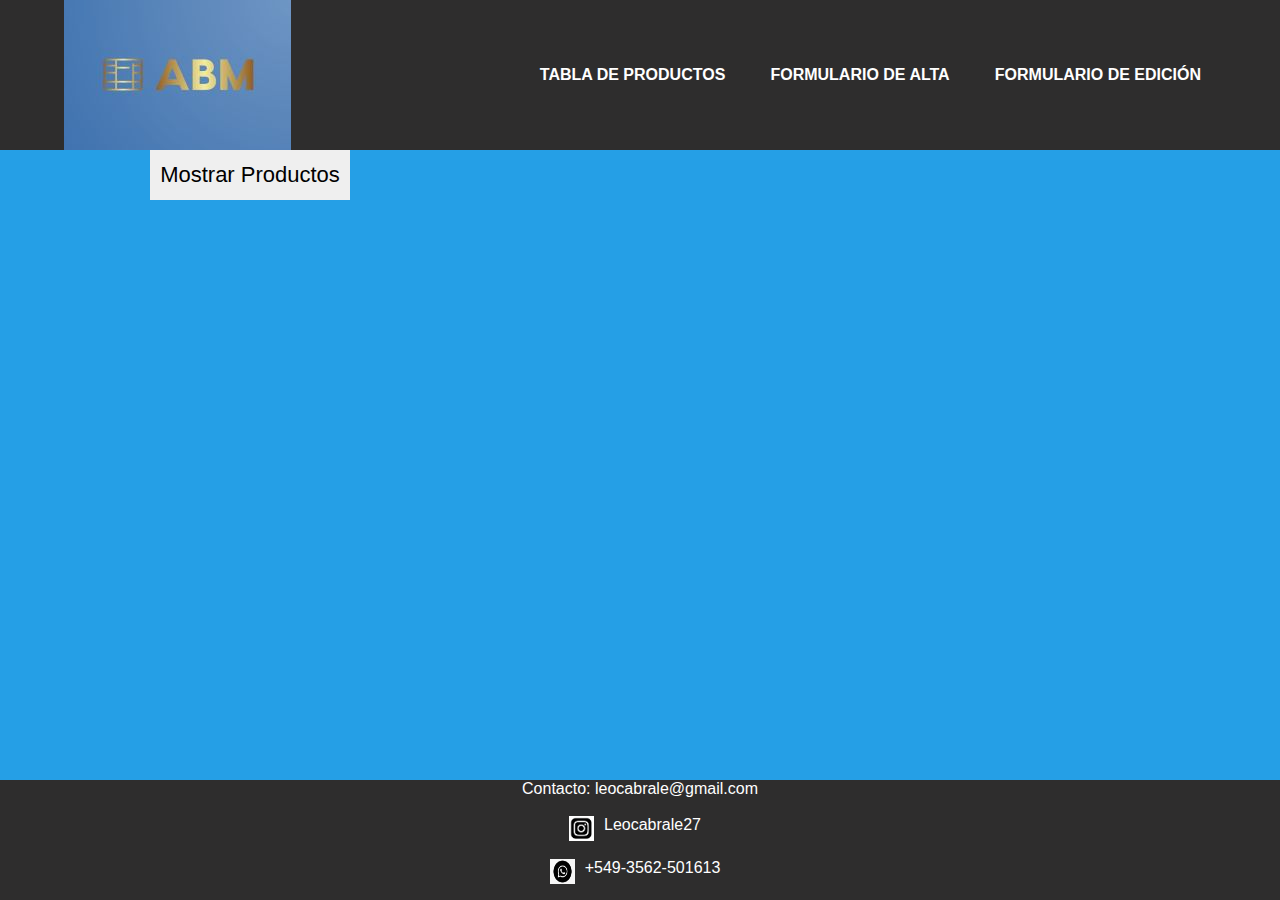
<file: Laboratorio3-14142/index.html>
<!DOCTYPE html>
<html lang="en">
<head>
    <meta charset="UTF-8">
    <meta name="viewport" content="width=device-width, initial-scale=1.0">
    <title>Tp-Final-14142</title>
    <link rel="stylesheet" href="./assets/style.css"> 
</head>
<body>
    <header>
        <nav>
            <input type="checkbox" id="ax">
            <div class="logo"> 
                <img class="ABM" src="./assets/logo.jpg" alt="logo">
            </div>
            <div class="menu desplegable"></div>
            <ul class="lista">
                <li><a class="pr" href="#">Tabla de productos</a></li>
                <li><a href="./src/alta.html" onclick="formularioAlta()">Formulario de alta</a></li>
                <li><a href="./src/edicion.html" onclick="formularioEdicion()">Formulario de edición</a></li>
            </ul>
            <label for="ax" class="icon-bars">
                <div class="line"></div>
                <div class="line"></div>
                <div class="line"></div>
            </label>
        </nav>
    </header>
    <button class="btn" onclick="tablaProductos()">Mostrar Productos</button>
    <footer>
        <div>
        <p>Contacto: leocabrale@gmail.com</p>
        </div>
        <br>
        <div class="FooterDiv">
        <img class="footerImg" src="./assets/ig.jpg" alt="igLogo"><p>Leocabrale27</p>
        </div>
        <br>
        <div class="FooterDiv">
        <img class="footerImg" src="./assets/wsp.png" alt="wspLogo"><p>+549-3562-501613</p>
        </div>
    </footer>
</body>
<script src="./src/main.js"></script>
</html>
</file>
<file: Laboratorio3-14142/assets/style.css>
*{
    padding: 0;
    margin: 0;
    box-sizing: border-box;
    font-family: sans-serif;
}
nav
{
    display: block;
    position: absolute;
    z-index: 10;
    left: 0;
    right: 0;
    top: 0;
    font-family: 'Times New Roman', Times, serif;
    padding: 0 5%;
    height: 150px;
    background-color: rgb(46, 45, 45);
}
.nav
{
    height: 15vh;
    margin: auto;
    display: grid;
    grid-template-columns: 1fr 1fr 1fr;
    place-items: center;
}
nav .logo 
{
    float: left;
    width: 250px;
    height: 150px;
    display: block;
    align-items: center;
    align-items: 24px;
}
nav .lista
{
    float: right;
    padding: 0;
    margin: 0;
    width: 60%;
    height: 100%;
    display: flex;
    justify-content: space-between;
    align-items: center;

}
nav .lista li
{
    list-style: none;
}
nav .lista a
{
   display: block;
   text-transform: uppercase;
   padding: 15px;
   font-size: 16px;
   font-weight: bold;
   color: #ffffff;
   text-decoration: none;

}
nav .lista a:hover 
{
    border-bottom: 4px solid #23b923;
}
#ax 
{
    position: absolute;
    top: -100px;
    display: block;
}
nav .icon-bars 
{
    display: none;
    position: absolute;
    right: 5%;
    top: 50%;
    transform: translateY(-50%);
}
nav .icon-bars .line
{
    display: block;
    width: 30px;
    height: 5px;
    background-color: #ffffff;
    margin: 5px;
    border-radius: 3px;
    transition: all.3s ease-in-out;
}
body
{
    padding: 150px;
    background-color: rgb(37, 159, 230);
    align-items: center;
    justify-content: center;
    position: relative;
    padding-bottom: 140px;
    min-height: 100vh;
}
table
{
    height: 60%;
    width: 80%;
    border: black;
}
.input-field
{
    position: relative;
}
.input-field input
{
    width: 350px;
    height: 60px;
    border-radius: 6px;
    font-size: 18px;
    padding: 0 15px;
    border: 2px solid #fff;
    background: transparent;
    color: #fff;
    outline: none;
}
.input-field label
{
    position: absolute;
    top: 50%;
    left: 120px;
    transform: translate(-50%);
    color: #fff;
    font-size: 19px;
    pointer-events: none;
    transition: .3s;
}
input:focus ~ label
{
    top: 0;
    left: 15px;
    font-size: 16px;
    padding: 0 2px;
    background: rgb(37, 159, 230);
}
button
{
    position: relative;
    border: none;
    height: 50px;
    width: 200px;
    font-size: 22px;
    transition: .3s linear;
    cursor: pointer;
}
.btn:hover
{
    background-color: #ff6666;
    box-shadow: 0 0 5px #ff6666, 0 0 25px #ff6666,0 0 50px #ff6666,
    0 0 100px #ff6666, 0 0 300px #ff6666;
}
footer
{
    background-color: rgb(46, 45, 45);
    color: #fff;
    position: absolute;
    text-align: center;
    bottom: 0;
    width: 100%;
    height: 120px;
    left: 0;
    right: 0;
}
.FooterDiv
{
    display: flex;
    justify-content: center;
}
.footerImg
{
   
    height: 25px;
    width: 25px;
}
p
{
    margin-left: 10px;
    margin-right: 10px;
}
header
{
    background-color: rgb(46, 45, 45);;
    display: block;
}
@media(max-width:768px)
{
    nav .logo
    {
        flex: 1;
        
    }
    nav .lista
    {
        float: none;
        position: fixed;
        z-index: 9;
        left: 0;
        right: 0;
        top: 150px;
        bottom: 100%;
        width: auto;
        height: auto;
        flex-direction: column;
        justify-content: space-evenly;
        background-color: rgba(0, 0, 0,0.9);
        overflow: hidden;
        transition: all .5s ease-in-out;
    }
    nav .lista a {
        font-size: 20px;
    }
    #ax:checked ~ .lista {
        bottom: 0;
    }
    nav .icon-bars {

        display: block;
    }
}
</file>
